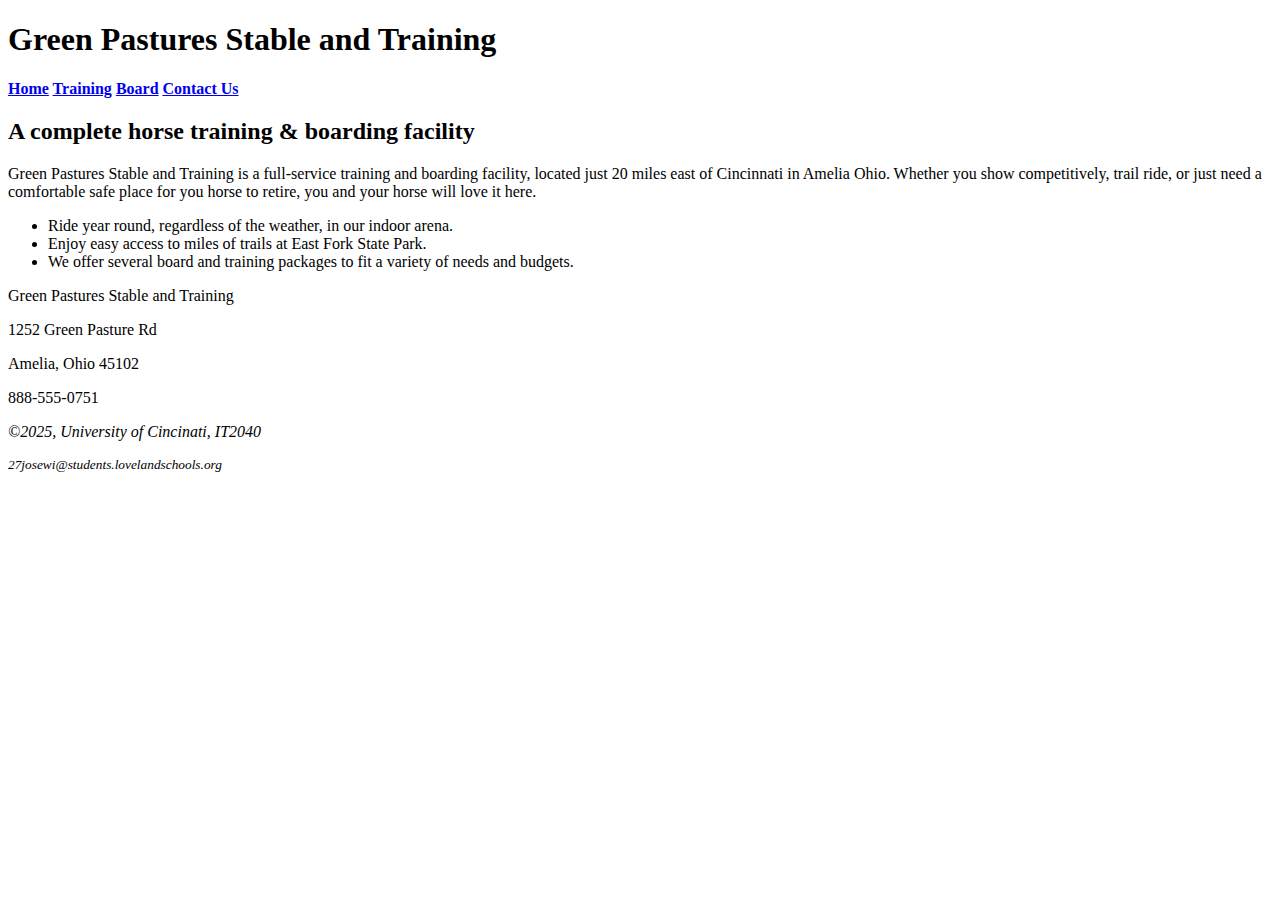
<file: index.html>
<!DOCTYPE html>
<html lang="en">
<head>
  <title>Home</title>
  <link rel="icon" type="image/x-icon" href="https://fnaf1987boi.github.io/Green-Pastures/favicon.ico">
</head>
<body>
  <h1>Green Pastures Stable and Training</h1>
  <nav>
    <b>
    <a href="file:///C:/Users/27josewi/Desktop/title.html#">Home</a>
    <a href="#">Training</a>
    <a href="https://fnaf1987boi.github.io/GPBoard/">Board</a>
    <a href="#">Contact Us</a>
    </b>
  </nav>
  <h2>A complete horse training & boarding facility</h2>
  <p>Green Pastures Stable and Training is a full-service training and boarding facility, located just 20 miles east of Cincinnati in Amelia Ohio.  Whether you show competitively, trail ride, or just need a comfortable safe place for you horse to retire, you and your horse will love it here.</p>
  <ul>
    <li>Ride year round, regardless of the weather, in our indoor arena.</li>
    <li>Enjoy easy access to miles of trails at East Fork State Park.</li>
    <li>We offer several board and training packages to fit a variety of needs and budgets.</li>
  </ul>
  <div>
    <p>Green Pastures Stable and Training</p>
    <p>1252 Green Pasture Rd</p>
    <p>Amelia, Ohio 45102</p>
    <p>888-555-0751</p>
  </div>
  <footer>
    <i>
      <p>&copy;2025, University of Cincinati, IT2040</p>
      <small>
        <p>27josewi@students.lovelandschools.org</p>
      </small>
     </i>
  </footer>
</body>
</html>
</file>
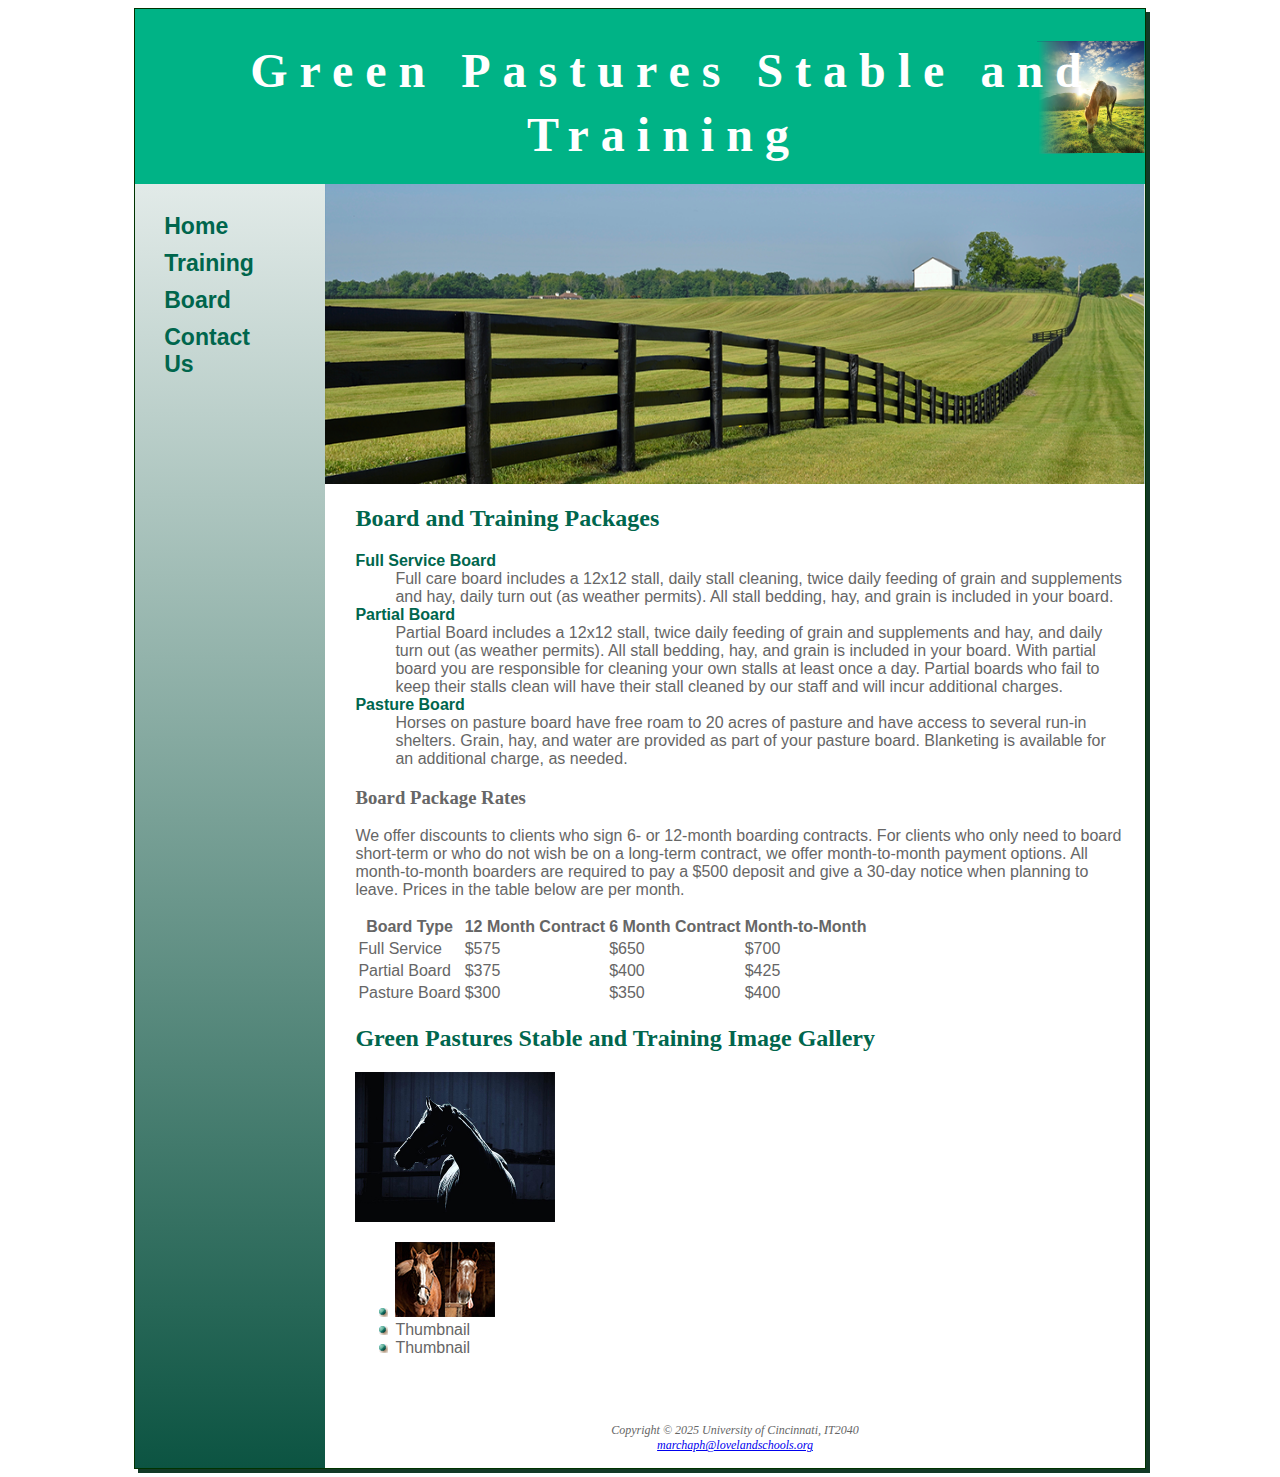
<file: board.html>
<!DOCTYPE html>
<html lang="en">
	<head>
		<title>Board</title>
		<meta charset="utf-8">
		<meta name="viewport" content="width=device-width, initial-scale=1.0">
		<link rel="stylesheet" href="style.css">
	</head>
	<body>
		<div id="wrapper">
			<header><h1>Green Pastures Stable and Training</h1></header>
			<nav>
				<ul>
					<li><a href="index.html">Home</a></li>
					<li><a href="training.html">Training</a></li>
					<li><a href="board.html">Board</a></li>
					<li><a href="contact.html">Contact Us</a></li>
				</ul>
			</nav>
			<div id="boardImage"></div>
			<main>
				<h2>Board and Training Packages</h2>
				<dl>
					<dt><b>Full Service Board </b></dt>
					<dd>Full care board includes a 12x12 stall, daily stall cleaning, twice daily feeding of grain and supplements and hay, daily turn out (as weather permits).  All stall bedding, hay, and grain is included in your board. </dd>
					<dt><b>Partial Board </b></dt>
					<dd>Partial Board includes a 12x12 stall, twice daily feeding of grain and supplements and hay, and daily turn out (as weather permits).  All stall bedding, hay, and grain is included in your board. With partial board you are responsible for cleaning your own stalls at least once a day.  Partial boards who fail to keep their stalls clean will have their stall cleaned by our staff and will incur additional charges. </dd>
					<dt><b>Pasture Board </b></dt>
					<dd>Horses on pasture board have free roam to 20 acres of pasture and have access to several run-in shelters.  Grain, hay, and water are provided as part of your pasture board.   Blanketing is available for an additional charge, as needed. </dd>
				</dl>
				<h3>Board Package Rates</h3>
				<p>We offer discounts to clients who sign 6- or 12-month boarding contracts. For clients who only need to board short-term or who do not wish be on a long-term contract, we offer month-to-month payment options. All month-to-month boarders are required to pay a $500 deposit and give a 30-day notice when planning to leave. Prices in the table below are per month.</p>
				<table>
					<tr>
						<th>Board Type</th>
						<th>12 Month Contract</th>
						<th>6 Month Contract</th>
						<th>Month-to-Month</th>
					</tr>
					<tr>
						<td>Full Service</td>
						<td>$575</td>
						<td>$650</td>
						<td>$700</td>
					</tr>
					<tr>
						<td>Partial Board</td>
						<td>$375</td>
						<td>$400</td>
						<td>$425</td>
					</tr>
					<tr>
						<td>Pasture Board</td>
						<td>$300</td>
						<td>$350</td>
						<td>$400</td>
					</tr>
				</table>
				<h2>Green Pastures Stable and Training Image Gallery</h2>
				<img src="assets/PennyDark.jpg" alt="Instagram would think this was funny." height="150px" width="200px">
				<ul>
					<li><img src="PennyElroyThumb.jpg"></li>
					<li>Thumbnail</li>
					<li>Thumbnail</li>
				</ul>
			</main>
			<footer>
				<br>Copyright &copy; 2025 University of Cincinnati, IT2040<br>
				<a href="mailto:marchaph@lovelandschools.org">marchaph@lovelandschools.org</a>
			</footer>
		</div>
	</body>
</html>
</file>
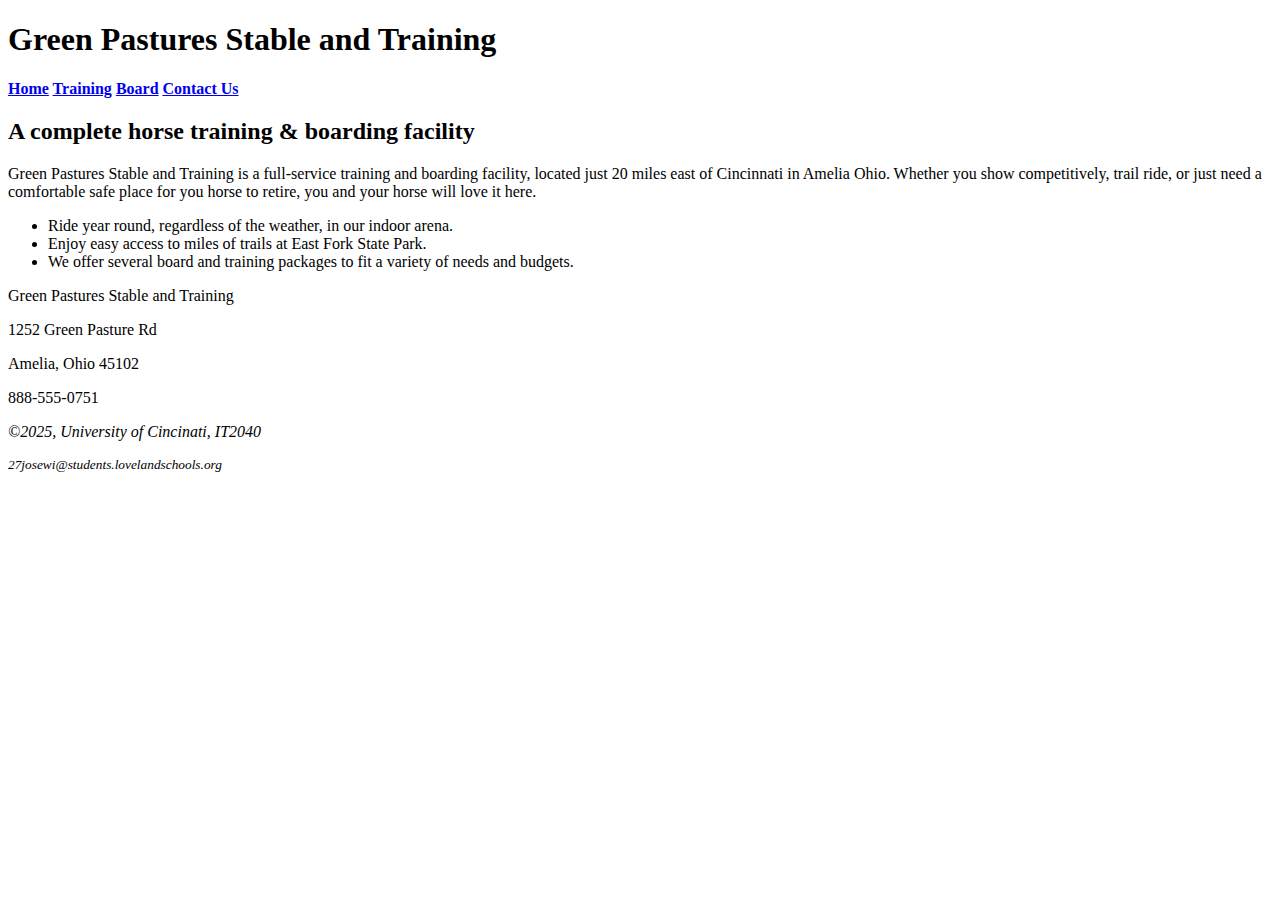
<file: title.html>
<!DOCTYPE html>
<html lang="en">
<head>
<title>Home</title>
</head>
<body>
<h1>Green Pastures Stable and Training</h1>
<nav>
<b>
<a href="file:///C:/Users/27josewi/Desktop/title.html#">Home</a>
<a href="#">Training</a>
<a href="file:///C:/Users/27josewi/Desktop/board.html">Board</a>
<a href="#">Contact Us</a>
</b>
</nav>
<h2>A complete horse training & boarding facility</h2>
<p>Green Pastures Stable and Training is a full-service training and boarding facility, located just 20 miles east of Cincinnati in Amelia Ohio.  Whether you show competitively, trail ride, or just need a comfortable safe place for you horse to retire, you and your horse will love it here.</p>
<ul>
<li>Ride year round, regardless of the weather, in our indoor arena.</li>
<li>Enjoy easy access to miles of trails at East Fork State Park.</li>
<li>We offer several board and training packages to fit a variety of needs and budgets.</li>
</ul>
<div>
<p>Green Pastures Stable and Training</p>
<p>1252 Green Pasture Rd</p>
<p>Amelia, Ohio 45102</p>
<p>888-555-0751</p>
</div>
<footer>
<i>
<p>&copy;2025, University of Cincinati, IT2040</p>
<small>
<p>27josewi@students.lovelandschools.org</p>
</small>
</i>
</footer>
</body>
</html>
</file>
<file: style.css>
header, main, nav, footer, figure, figcaption, aside, section, article {display:block;}

body {
background-color:#FFFFFF;
color:#666666;
font-family: Arial, Helvetica, sans-serif;}

nav ul {
list-style-type: none;
margin: 0;
padding: 0;
display: flex;
flex-direction: column;
gap: 10px;}

nav ul li {
display: block;}

nav ul li a {
text-decoration: none;
padding: 8px 16px
background-color: #0078d4;
color: white;
border-radius: 4px;}

nav ul li a:hover {
background-color: #005a9e;}

header {
background-color:#00B386;
background-image: url(assets/pasture.png);
background-position: right;
background-repeat: no-repeat;
color:#FFFFFF;
text-align:center;
text-indent:1em;
line-height:400%;
height:175px;
padding-top:30px;
padding-left:3em;}

nav {font-size:120%;
padding:1.5em;
float:left;
width:160px;
font-weight:bold;}

nav ul {list-style-type:none;
margin:0px;
padding-left:0px;
font-size:1.2em;
}

nav a {text-decoration:none;}

nav a:link {color: #00664D;}
nav a:visited {color: #7A7A52;}
nav a:hover {color: #FFFFFF;}


main {
padding: 1px 20px 20px 20px;
display: block;
background-color: #FFFFFF;
margin-left: 190px;
padding-left: 30px;}

footer {
padding:15px;
text-align:center;
font-size:75%;
font-style:italic;
font-family: Georgia, "Times New Roman", serif;
margin-left:190px;
background-color:#FFFFFF;}

h1 {margin-top:0px;
margin-bottom:0px;
font-size:3em;
letter-spacing:0.25em;
font-family: Georgia, "Times New Roman", serif;}

h2 {color:#00664d;
text-shadow:1px 1px #CCCCCCC;
font-family: Georgia, "Times New Roman", serif;}

h3 {font-family: Georgia, "Times New Roman", serif;}

main ul {list-style-image: url(assets/marker.gif);}

dt {color:#00664d;}

#wrapper {margin:auto;
width:80%;
background-color:#0C5442;
background-image: linear-gradient(#FFFFFF, #0C5442);
min-width:900px;
max-width:2050px;
box-shadow: 4px 4px #133926;
border: 1px solid #003300;}

.barn {color:#70DBDB;
font-weight:bold;}

#contact {font-size:90%;}

#homeImage { background-image: url(assets/sunsetHorse.png);
           height: 300px;
  background-repeat: no-repeat;
  background-size: 100% 100%;
  margin-left: 190px;}

#boardImage { background-image: url(assets/fenceline.png);
           height: 300px;
  background-repeat: no-repeat;
  background-size: 100% 100%;
  margin-left: 190px;}

#trainingImage { background-image: url(assets/baybella.png);
           height: 300px;
  background-repeat: no-repeat;
  background-size: 100% 100%;
  margin-left: 190px;}

#mobile {display: none;}
#desktop {display: inline;}

@media only screen and (max-width: 64em) {
body { margin: 0;
     background-color: #FFFFFF; }
#wrapper { min-width: 0;
          width: auto;
  box-shadow: none;
  border: none; }
    header { padding-top: 0.5em;
          padding-bottom: 0.5em;
 padding-left: 0;
          height: auto; }
h1 { letter-spacing: 0.1em; }
main { margin-left: 0; }
nav { float: none;
    width: auto;
text-align: center;
padding: 0.5em; }
nav li { display: inline;
     padding: 0.25em 0.75em; }
    #homeImage, #boardImage, #trainingImage { margin-left: 0; height: 200px; }
footer { margin-left: 0; }
}

@media only screen and (max-width: 37.5em) {
main { padding: 0.1em 1em;
  font-size: 90%; }
h1 { font-size: 2em;}
    nav { padding: 0; }
nav li { display: block; margin: 0; border: solid 2px #330000; }
nav a { display: block; }
#homeImage, #boardImage, #trainingImage { background-image: none; height: 0; }
#mobile {display: inline;}
#desktop {display: none;}
}

 
* { box-sizing:border-box;}
</file>
